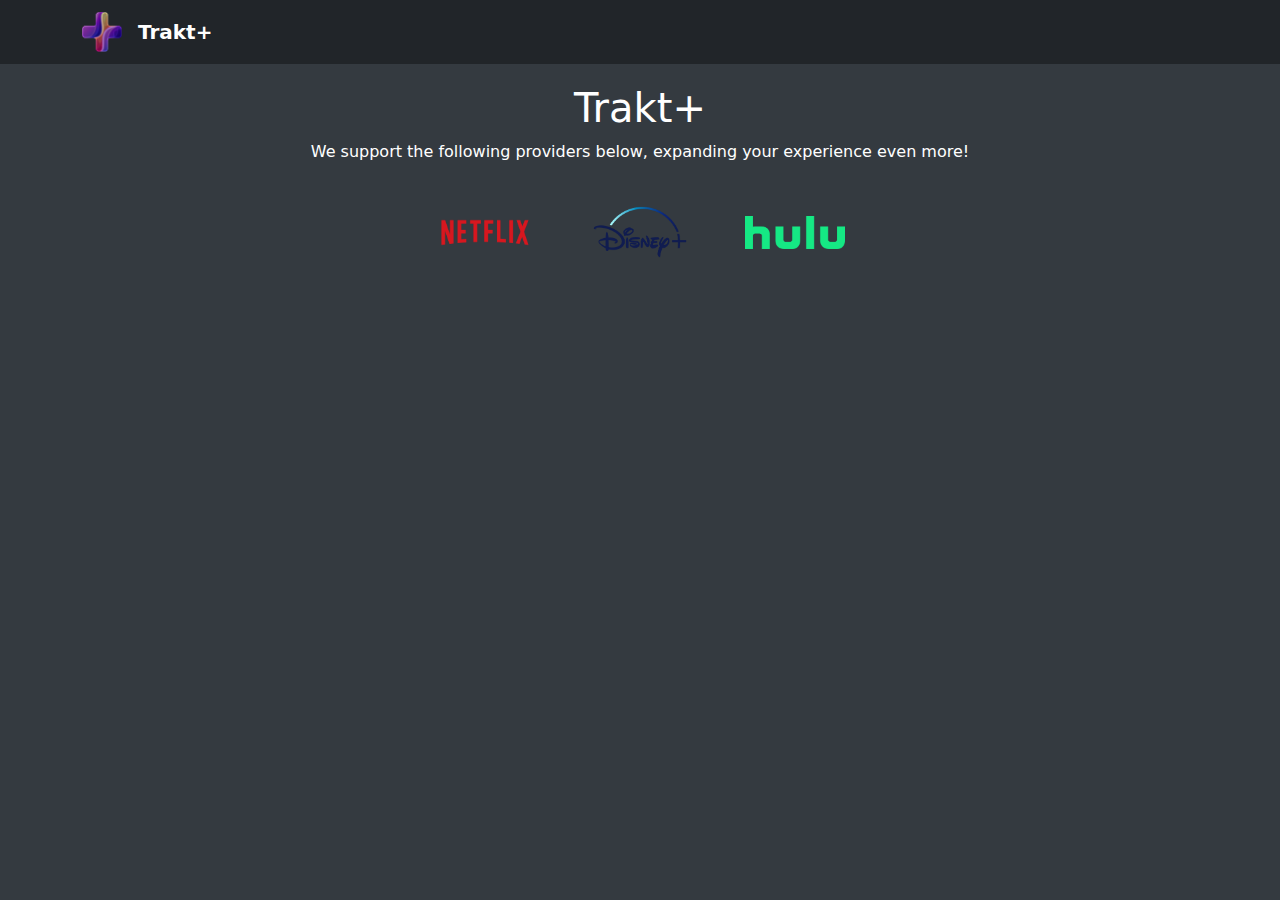
<file: index.html>
<!DOCTYPE html>
<html lang="en">

<head>
    <meta charset="utf-8">
    <meta name="viewport" content="width=device-width, initial-scale=1.0, shrink-to-fit=no">
    <title>Trakt+</title>
    <link rel="stylesheet" href="https://cdnjs.cloudflare.com/ajax/libs/twitter-bootstrap/5.0.0-beta2/css/bootstrap.min.css">
    <link rel="stylesheet" href="https://cdnjs.cloudflare.com/ajax/libs/font-awesome/4.7.0/css/font-awesome.min.css">
    <link rel="stylesheet" href="src/css/styles.min.css">
</head>

<body style="background: var(--bs-gray-dark);height: 650px;">
    <nav class="navbar navbar-light navbar-expand-md navigation" style="background: var(--bs-dark);height: 64px;">
        <div class="container"><img src="src/images/logo.png" style="width: 40px;height: 40px;"><a class="navbar-brand" style="color: rgb(255,255,255);margin-left: 16px;" target="_blank">Trakt+</a>
            <ul class="navbar-nav ms-auto">
                <li class="nav-item"></li>
            </ul>
        </div>
    </nav>
    <div class="brands" style="background: rgba(255,255,255,0);">
        <h1 class="text-center" style="color: rgb(255,255,255);margin-top: 20px;">Trakt+</h1>
        <p class="text-center" style="color: rgb(255,255,255);">We support the following providers below, expanding your experience even more!</p><a style="padding-top: 2px;">
    
    <img src="src/images/Netflix-Logo.png" style="width: 100px;height: 33px;"/>
    <img src="src/images/Disney+-Logo.wine.png" style="width: 120px;" />
    <img src="src/images/1200px-Hulu_Logo.svg.png" style="width: 100px;" />

</a>
    </div>
    <script src="https://cdnjs.cloudflare.com/ajax/libs/twitter-bootstrap/5.0.0-beta2/js/bootstrap.bundle.min.js"></script>
</body>

</html>
</file>
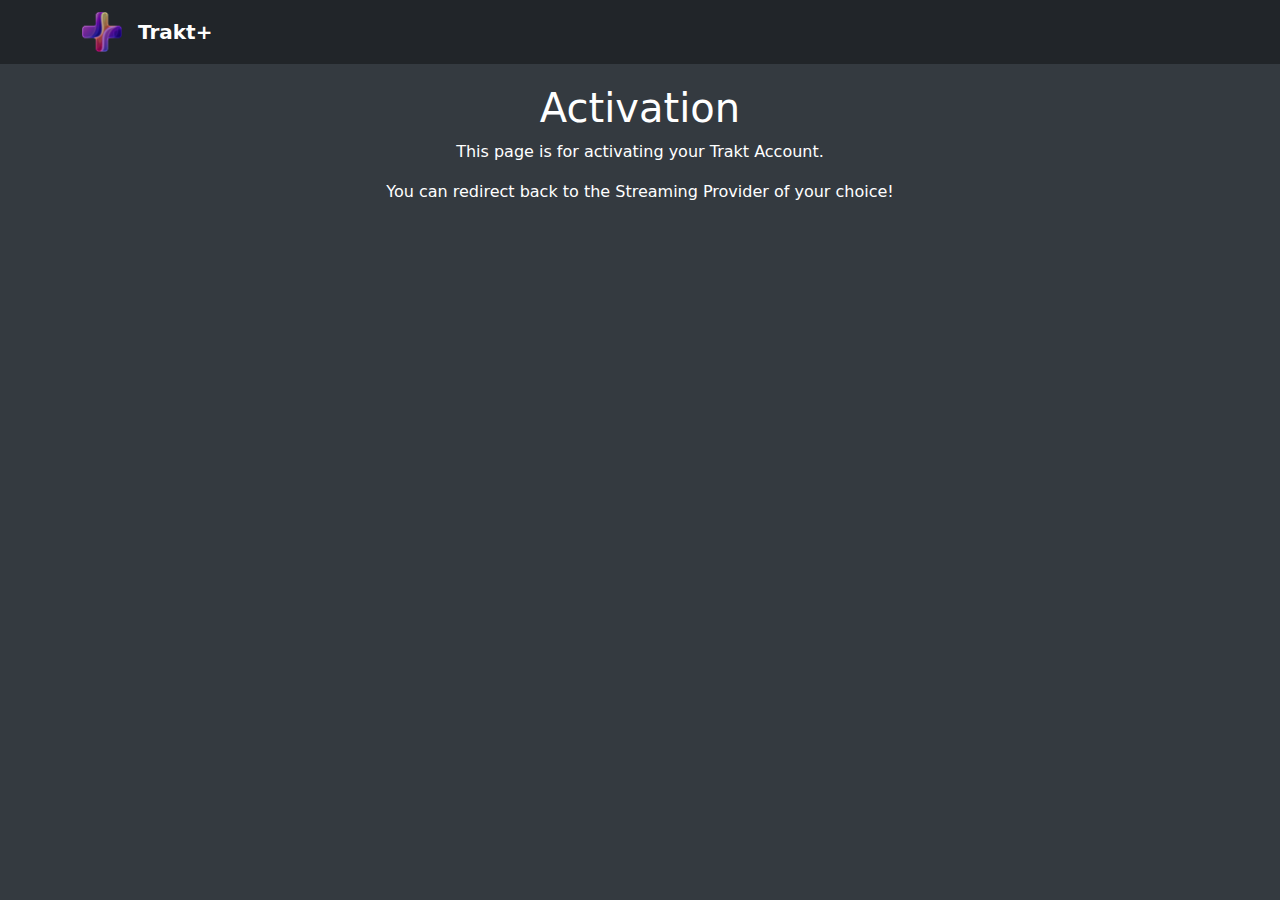
<file: activation.html>
<!DOCTYPE html>
<html lang="en">

<head>
    <meta charset="utf-8">
    <meta name="viewport" content="width=device-width, initial-scale=1.0, shrink-to-fit=no">
    <title>Trakt+</title>
    <link rel="stylesheet" href="https://cdnjs.cloudflare.com/ajax/libs/twitter-bootstrap/5.0.0-beta2/css/bootstrap.min.css">
    <link rel="stylesheet" href="https://cdnjs.cloudflare.com/ajax/libs/font-awesome/4.7.0/css/font-awesome.min.css">
    <link rel="stylesheet" href="src/css/styles.min.css">
</head>

<body style="background: var(--bs-gray-dark);height: 650px;">
    <nav class="navbar navbar-light navbar-expand-md navigation" style="background: var(--bs-dark);height: 64px;">
        <div class="container"><img src="src/images/logo.png" style="width: 40px;height: 40px;"><a class="navbar-brand" style="color: rgb(255,255,255);margin-left: 16px;" target="_blank">Trakt+</a>
            <ul class="navbar-nav ms-auto">
                <li class="nav-item"></li>
            </ul>
        </div>
    </nav>
    <div class="brands" style="background: rgba(255,255,255,0);">
        <h1 class="text-center" style="color: rgb(255,255,255);margin-top: 20px;">Activation</h1>
        <p class="text-center" style="color: rgb(255,255,255);">This page is for activating your Trakt Account.</p>
        <p class="text-center" style="color: rgb(255,255,255);">You can redirect back to the Streaming Provider of your choice!</p>
    </div>
    <script src="https://cdnjs.cloudflare.com/ajax/libs/twitter-bootstrap/5.0.0-beta2/js/bootstrap.bundle.min.js"></script>
</body>

</html>
</file>
<file: src/css/styles.min.css>
.brands{color:#313437;background-color:#fff}.brands a{display:block;text-align:center;padding:40px 0}.brands a img{display:inline-block;margin:10px 20px;vertical-align:middle}.navigation{background:#fff;padding-top:.75rem;padding-bottom:.75rem;color:#333;border-radius:0;box-shadow:none;border:none;margin-bottom:0}@media (min-width:768px){.navigation{padding-top:1rem;padding-bottom:1rem}}.navigation .navbar-brand{font-weight:700;color:inherit}.navigation .navbar-brand:hover{color:#222}.navigation .navbar-toggler{border-color:#ddd;color:#888}.navigation .navbar-toggler:focus,.navigation .navbar-toggler:hover{background:0 0}.navigation.navbar-light .navbar-nav .nav-link.active,.navigation.navbar-light .navbar-nav .nav-link.active:focus,.navigation.navbar-light .navbar-nav .nav-link.active:hover{color:#8f8f8f;box-shadow:none;background:0 0;pointer-events:none}.navigation.navbar .navbar-nav .nav-link{padding-left:18px;padding-right:18px}.navigation.navbar-light .navbar-nav .nav-link{color:#465765}.navigation.navbar-light .navbar-nav .nav-link:focus,.navigation.navbar-light .navbar-nav .nav-link:hover{color:#37434d!important;background-color:transparent}.navigation .navbar-nav>li>.dropdown-menu{margin-top:-5px;box-shadow:none;background-color:#fff;border-radius:2px}.navigation .dropdown-menu .dropdown-item,.navigation .dropdown-menu .dropdown-item:focus{line-height:2;color:#37434d}.navigation .dropdown-menu .dropdown-item:focus,.navigation .dropdown-menu .dropdown-item:hover{background:#eee;color:inherit}.social-icons{color:#313437;background-color:#fff;text-align:center;padding:70px 0}@media (max-width:767px){.brands a{padding:30px 0}.social-icons{padding:50px 0}}.social-icons i{font-size:32px;display:inline-block;color:#757980;margin:0 10px;width:60px;height:60px;border:1px solid #c8ced7;text-align:center;border-radius:50%;line-height:60px}body::-webkit-scrollbar{display:none}body{-ms-overflow-style:none;scrollbar-width:none}
</file>
